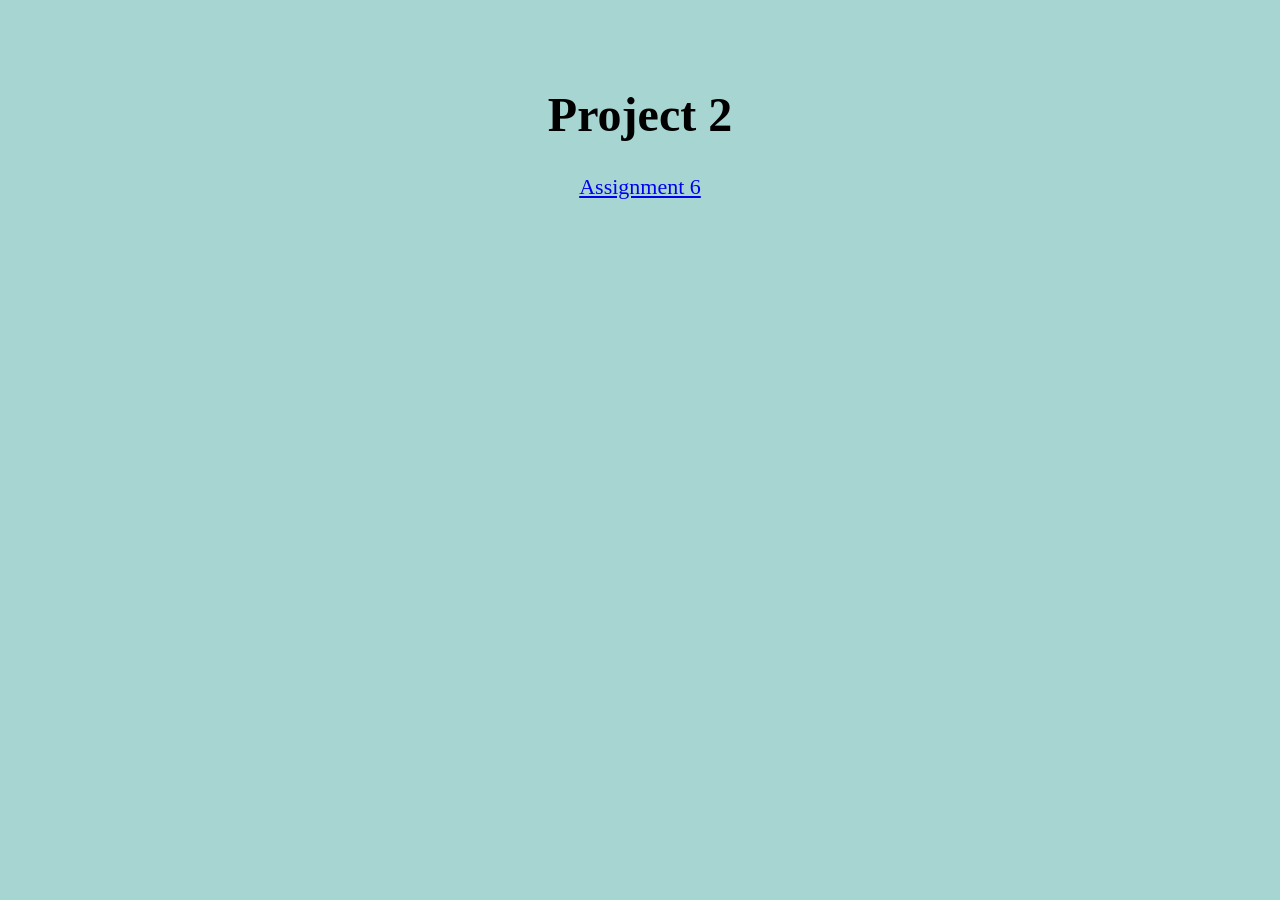
<file: index.html>
<!DOCTYPE html>
<html lang ="en"> 
<head>
<meta charset="UTF-8">
<title>AI and the Human Workplace</title>
<link rel="stylesheet" href="styles.css">
</head>
<body>

<body>

    <header>
<h1> Project 2</h1>
    <a href="Assignment6/home.html">Assignment 6</a>
    <br>
</body>

</html>
</file>
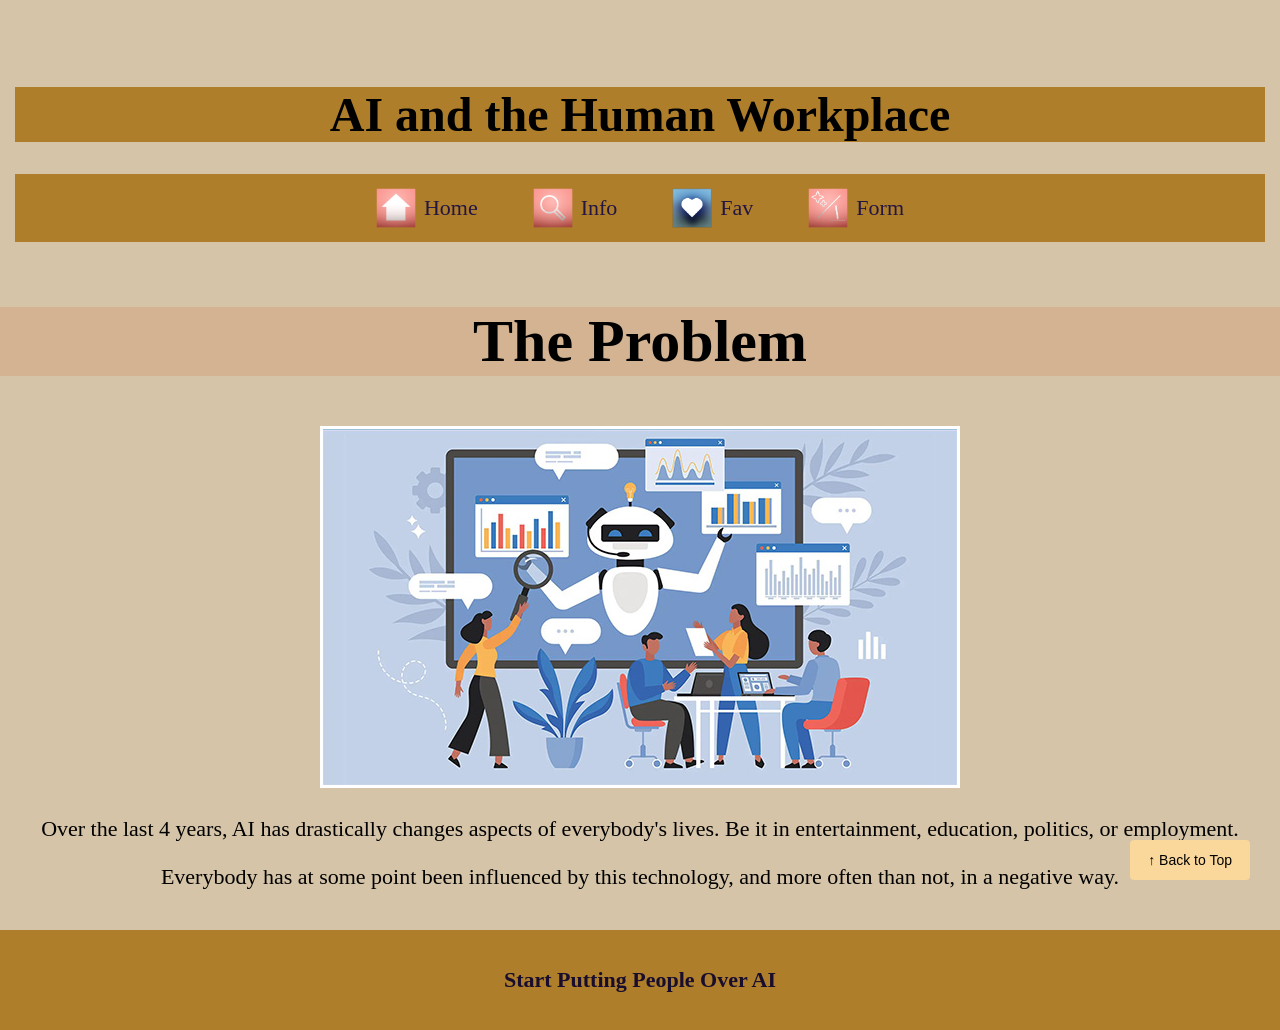
<file: Assignment6/index.html>
<!DOCTYPE html>
<html lang ="en"> 
<head>
<meta charset="UTF-8">
<title>AI and the Human Workplace</title>
<link rel="stylesheet" href="style/styles.css">
</head>
<body>

<header>
<h1> AI and the Human Workplace </h1>
<nav>
 <ul>
<li><a href="index.html"><img class="nav-icon" src="Images/home.png" alt=""> Home</a></li>
<li><a href="info.html"><img class="nav-icon" src="Images/Info.png" alt="">Info</a></li>
<li><a href="favorites.html"><img class="nav-icon" src="Images/Fav.png" alt="">Fav</a></li>
<li><a href="Form.html"><img class="nav-icon" src="Images/Form.png" alt="">Form</a></li>

</ul>
</nav>
</header>



<main>

<h2>The Problem</h2>
<div class="Images">
<img
                src="Images/WorkplaceAI.jpg" style="border: 3px solid #ffffff;"
                onclick="showImage(
                    
                    'Images/WorkplaceAI.png',
                    
                )"
                >
</div>
<p>Over the last 4 years, AI has drastically changes aspects of everybody's lives. Be it in entertainment, education, politics, or employment. </p>
<p>Everybody has at some point been influenced by this technology, and more often than not, in a negative way. </p>
<p></p>
</main>

<a href="#top" class="back-to-top">↑ Back to Top</a>
<footer>
    <p>Start Putting People Over AI</p>
</footer>

</body>
</html>
</file>
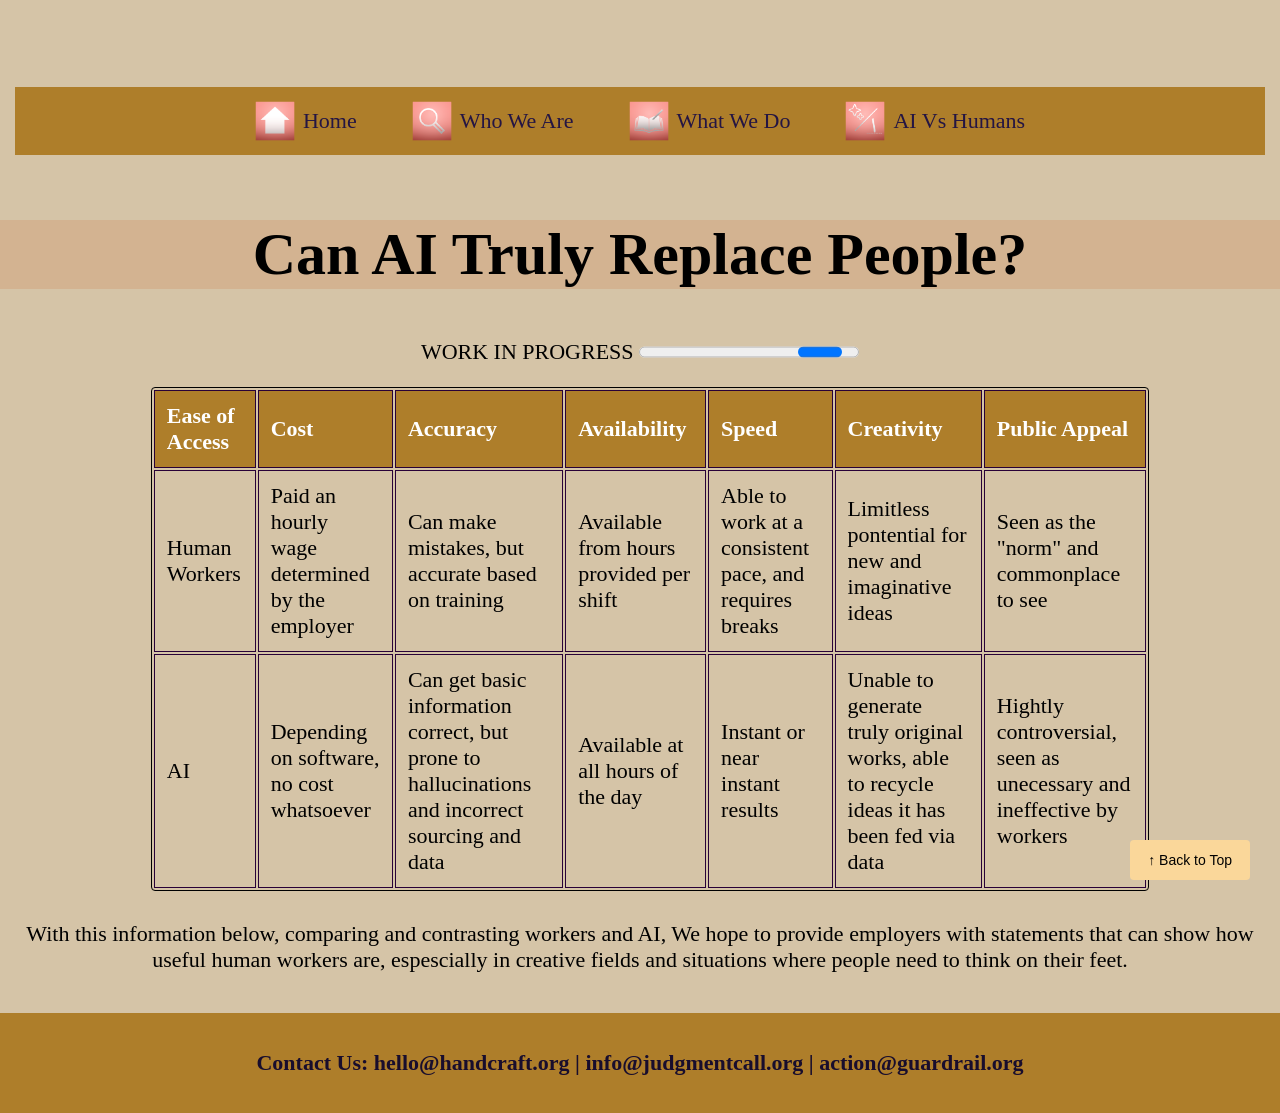
<file: Assignment6/Ai v humans.html>
<!DOCTYPE html>
<html lang ="en"> 
<head>
<meta charset="UTF-8">
<title>AI Vs Humans</title>
<link rel="stylesheet" href="style/styles.css">
</head>
<body>

<header>
<h1>  </h1>
<nav>
 <ul>
<li><a href="home.html"><img class="nav-icon" src="Images/home.png" alt=""> Home</a></li>
<li><a href="info.html"><img class="nav-icon" src="Images/Info.png" alt="">Who We Are</a></li>
<li><a href="what we do.html"><img class="nav-icon" src="Images/About.png" alt="">What We Do</a></li>
<li><a href="Ai v humans.html"><img class="nav-icon" src="Images/Form.png" alt="">AI Vs Humans</a></li>
</ul>
</nav>
</header>
<h2>Can AI Truly Replace People?</h2>
<main>
<p>
WORK IN PROGRESS <PROGRESS></PROGRESS>
</p>

</main>
<table>
   <thead>
    <tr>
    <th>Ease of Access</th>
      <th>Cost</th>
      <th>Accuracy</th>
      <th>Availability</th>
      <th>Speed</th>
      <th>Creativity</th>
      <th>Public Appeal</th>
    </tr>
  </thead>
 <tbody>
   <tr>
    <td>Human Workers</td>
    <td>Paid an hourly wage determined by the employer</td>
    <td>Can make mistakes, but accurate based on training</td>
    <td>Available from hours provided per shift</td>
    <td>Able to work at a consistent pace, and requires breaks</td>
    <td>Limitless pontential for new and imaginative ideas</td>
    <td>Seen as the "norm" and commonplace to see</td>
  </tr>
 </tbody>
  <tbody>
   <tr>
    <td>AI</td>
    <td>Depending on software, no cost whatsoever</td>
    <td>Can get basic information correct, but prone to hallucinations and incorrect sourcing and data</td>
    <td>Available at all hours of the day</td>
    <td>Instant or near instant results</td>
    <td>Unable to generate truly original works, able to recycle ideas it has been fed via data</td>
    <td>Hightly controversial, seen as unecessary and ineffective by workers</td>
  </tr>
 
 </tbody>
</table>
<p>

 <P>With this information below, comparing and contrasting workers and AI, We hope to provide employers with statements that can show how useful human workers are, espescially in creative fields and situations where people need to think on their feet.</P>

</p>
<a href="#top" class="back-to-top">↑ Back to Top</a>
<footer>
    <p>Contact Us: hello@handcraft.org | info@judgmentcall.org | action@guardrail.org </p>
</footer>
</body>
</html>
</file>
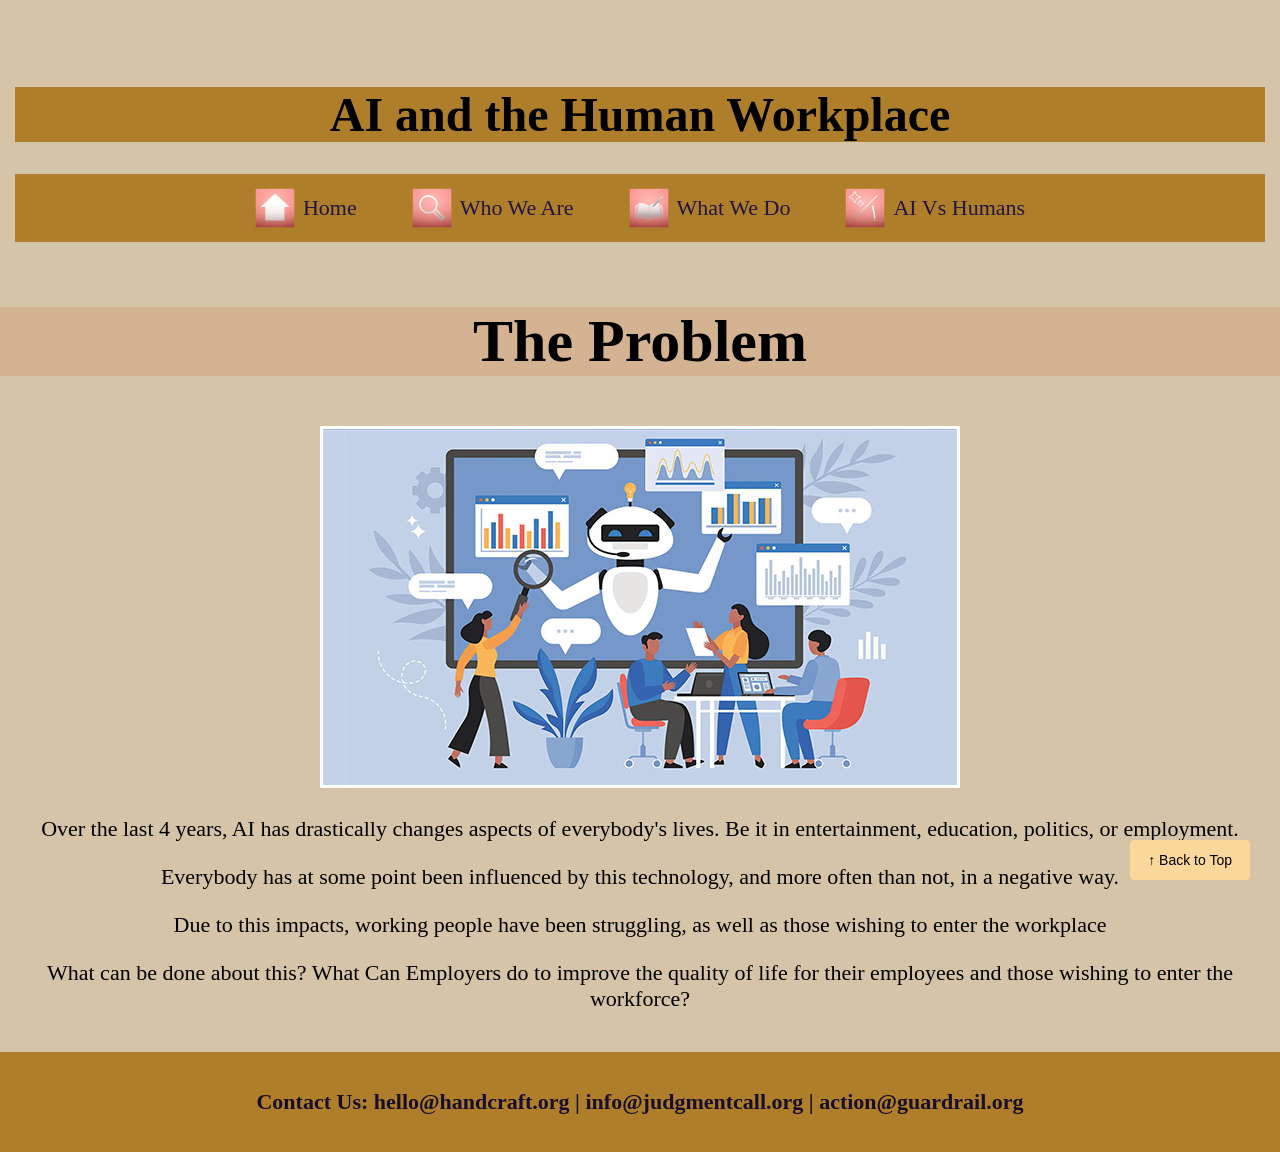
<file: Assignment6/home.html>
<!DOCTYPE html>
<html lang ="en"> 
<head>
<meta charset="UTF-8">
<title>AI and the Human Workplace</title>
<link rel="stylesheet" href="style/styles.css">
</head>
<body>

<header>
<h1> AI and the Human Workplace </h1>
<nav>
 <ul>
<li><a href="home.html"><img class="nav-icon" src="Images/home.png" alt=""> Home</a></li>
<li><a href="info.html"><img class="nav-icon" src="Images/Info.png" alt="">Who We Are</a></li>
<li><a href="what we do.html"><img class="nav-icon" src="Images/About.png" alt="">What We Do</a></li>
<li><a href="Ai v humans.html"><img class="nav-icon" src="Images/Form.png" alt="">AI Vs Humans</a></li>

</ul>
</nav>
</header>



<main>

<h2>The Problem</h2>
<div class="Images">
<img
                src="Images/WorkplaceAI.jpg" style="border: 3px solid #ffffff;"
                onclick="showImage(
                    
                    'Images/WorkplaceAI.png',
                    
                )"
                >
</div>
<p>Over the last 4 years, AI has drastically changes aspects of everybody's lives. Be it in entertainment, education, politics, or employment. </p>
<p>Everybody has at some point been influenced by this technology, and more often than not, in a negative way. </p>
<p>Due to this impacts, working people have been struggling, as well as those wishing to enter the workplace</p>
<p>What can be done about this? What Can Employers do to improve the quality of life for their employees and those wishing to enter the workforce?</p>
</main>

<a href="#top" class="back-to-top">↑ Back to Top</a>
<footer>
    <p>Contact Us: hello@handcraft.org | info@judgmentcall.org | action@guardrail.org </p>
</footer>

</body>
</html>
</file>
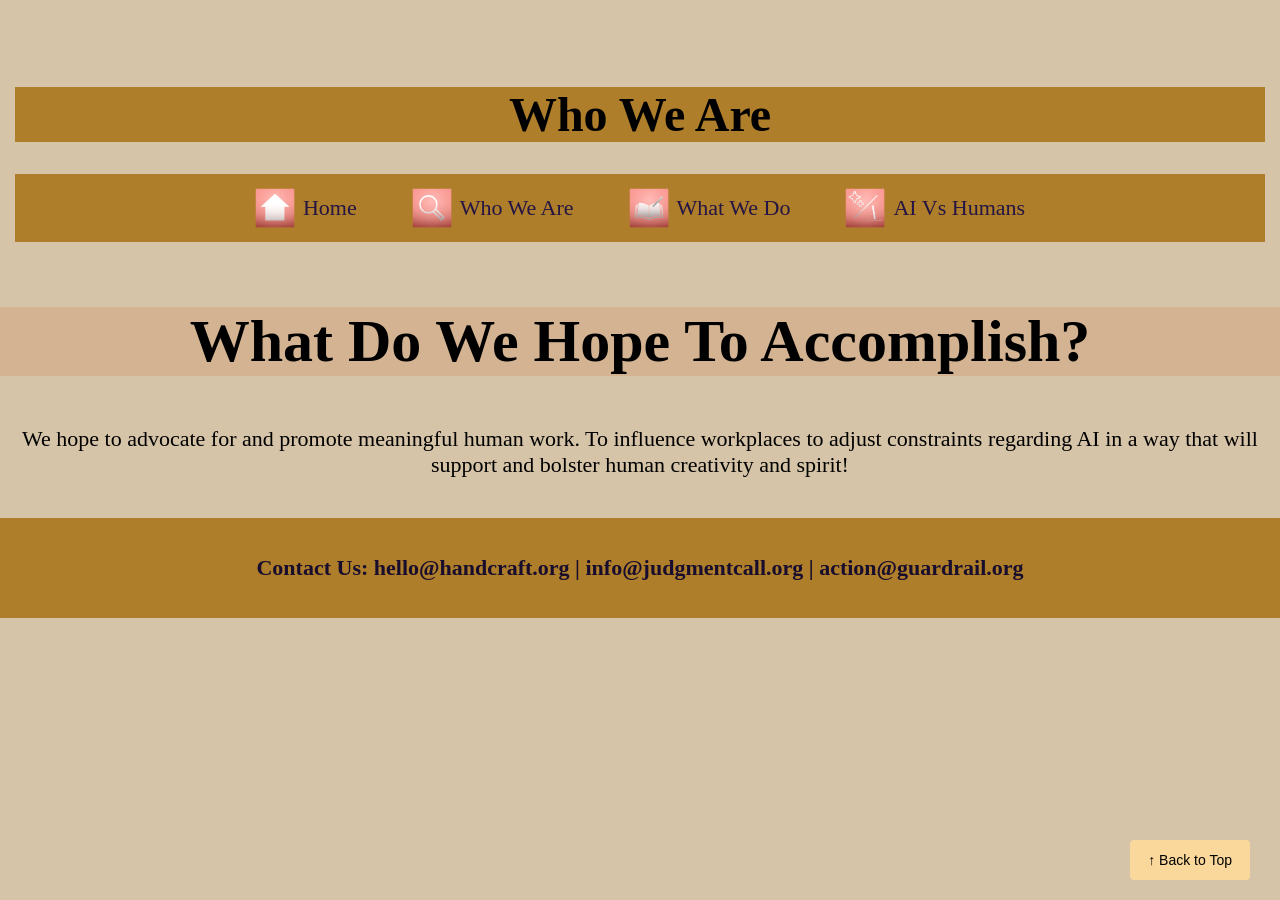
<file: Assignment6/info.html>
<!DOCTYPE html>
<html lang = "en">
<head>
<meta charset="UTF-8">
<title>Who We Are</title>
<link rel="stylesheet" href="style/styles.css">
</head>
<body> 

<header> 
<h1>Who We Are</h1>
<nav>
 <ul>
<li><a href="home.html"><img class="nav-icon" src="Images/home.png" alt=""> Home</a></li>
<li><a href="info.html"><img class="nav-icon" src="Images/Info.png" alt="">Who We Are</a></li>
<li><a href="what we do.html"><img class="nav-icon" src="Images/About.png" alt="">What We Do</a></li>
<li><a href="Ai v humans.html"><img class="nav-icon" src="Images/Form.png" alt="">AI Vs Humans</a></li>

</nav>
</header>



<main>
<h2>What Do We Hope To Accomplish?</h2>

<p>
We hope to advocate for and promote meaningful human work. To influence workplaces to adjust constraints regarding AI in a way that will support and bolster human creativity and spirit!

</p>
<div class="Images">

</main>


</div>              

<a href="#top" class="back-to-top">↑ Back to Top</a>
<footer> 
 <p>Contact Us: hello@handcraft.org | info@judgmentcall.org | action@guardrail.org</p>
</footer>
</body>
</html>
</file>
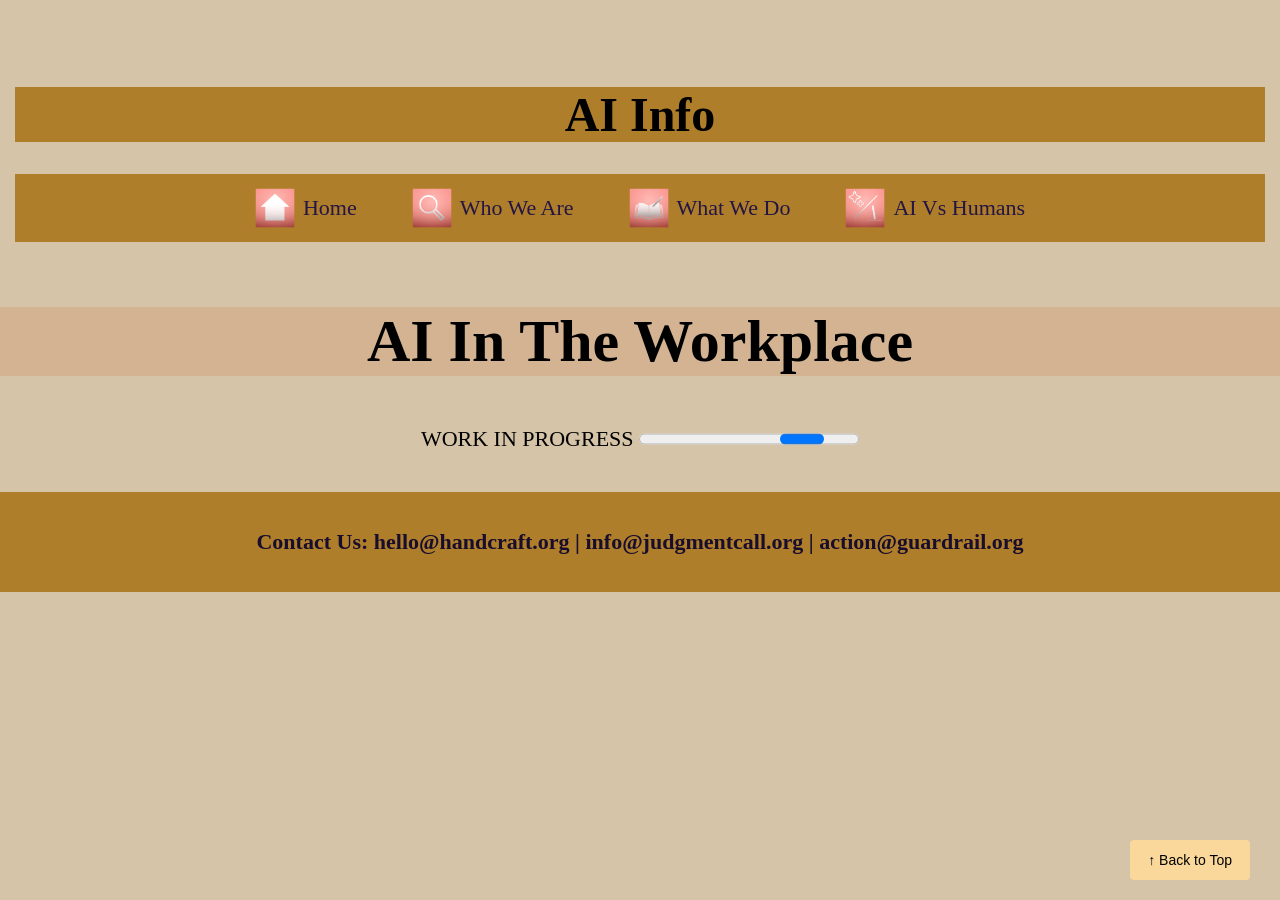
<file: Assignment6/what we do.html>
<!DOCTYPE html>
<html lang ="en"> 
<head>
<meta charset="UTF-8">
<title>What We Do</title>
<link rel="stylesheet" href="style/styles.css">
</head>
<body>

<header>
<h1> AI Info </h1>
<nav>
 <ul>
<li><a href="home.html"><img class="nav-icon" src="Images/home.png" alt=""> Home</a></li>
<li><a href="info.html"><img class="nav-icon" src="Images/Info.png" alt="">Who We Are</a></li>
<li><a href="what we do.html"><img class="nav-icon" src="Images/About.png" alt="">What We Do</a></li>
<li><a href="Ai v humans.html"><img class="nav-icon" src="Images/Form.png" alt="">AI Vs Humans</a></li>

</ul>
</nav>
</header>



<main>

<h2>AI In The Workplace </h2>

<p>

WORK IN PROGRESS <PROGRESS></PROGRESS>

</p>

</main>


</div>
  <a href="#top" class="back-to-top">↑ Back to Top</a>
<footer>
    <p>Contact Us: hello@handcraft.org | info@judgmentcall.org | action@guardrail.org</p>
</footer>
</body>
</html>
</file>
<file: styles.css>
outlined-text {
    font-family: 'Times New Roman', Times, serif;
    font-size: 48px;
    font-weight: bold;
    color: #000000; 
    background-color:#a7d5d1;
    
    
    -webkit-text-stroke: 2px black; 
  }
    @media screen and (min-width: 600px) {
        body {
     font-family: 'Times New Roman', Times, serif, sans-serif;
    font-size: 22px;
    background-color: #a7d5d1;

    background-attachment: fixed;
    background-size: cover;
    background-position: center;
    text-align: center;
    color: #000000;
    margin: 0;
}
    
        
h1 {
            text-align: center;
            
    font-family: 'Times New Roman', Times, serif;
    font-size: 48px;
    font-weight: bold;
    color: #000000; 
    background-color: #a7d5d1;
    text-align: center;
}
nav {
  background-color: #3f7b99;
  padding: 0 20px;          /* Clean horizontal padding for the bar */
}

nav ul {
  list-style-type: none;
  margin: 0;
  padding: 0;
  background-color: #3f7b99;
  
  /* Switch to Flexbox for modern alignment */
  display: flex;
  justify-content: center;  /* Centers your navigation items horizontally */
  align-items: center;      /* Aligns icon and text perfectly vertically */
  gap: 15px;                /* Consistent spacing between menu items */
}

nav li {
  /* Removed inline-block and manual margins to let Flexbox handle it */
  background-color: #3f7b99;
}

nav a {
  color: #241543;
  text-decoration: none;
  padding: 14px 20px;       /* Increased padding for a larger, modern touch target */
  background-color: #3f7b99;
  
  /* Keep icon alignment rules working cleanly */
  display: inline-flex;
  align-items: center;
  justify-content: center;
  gap: 8px;
  
  transition: background-color 0.2s ease; /* Smooth hover transition */
}

/* Consolidated hover state so the entire block highlights cleanly together */
nav a:hover, 
nav li:hover a {
  background-color: #a7d5d1;
}


 .art {
            display: flex;
            gap: 20px;
            justify-content: center;
        }
    .artwork {
            width: 33%;
            text-align: center;
        }
        .artwork img {
            width: 100%;
            height: 300px;
            object-fit: contain;
            cursor: pointer;
        }
        #popup {
            display: none;
            position: fixed;
            top: 0;
            left: 0;
            width: 100%;
            height: 100%;
            background: black;
            text-align: center;
        }
       #popup img {
            max-width: 90%;
            max-height: 80%;
            margin-top: 30px;
        }
        #caption {
            color: #000000;
            font-size: 16px;
            margin: 20px;
            
        }
footer {
background-color:  #3f7b99;
color:  #180d2d ;
text-align: center;
padding: 15px;
margin-top: 40px;
}
header {
background-color:  #a7d5d1;
color:  #231342 ;
text-align: center;
padding: 15px;
margin-top: 40px;
}
   
    #title {
        color: #0f081e;
        font-family: 'Times New Roman', Times, serif;
    }
    .card {
}

.card img {
  
}

h2 {
  text-align: center;
}

table {
  position: relative;
  left: 10px;
  width: 78%;
  margin: 0 auto;
  margin-bottom: 30px;
  background-color: #3f7b99;
  border: 1px solid #00d0ff;
  border-radius: 4px;
}

th, td {
  padding: 12px;
  border: 1px solid #280137;
  text-align: left;
}


th {
  background-color: #00d0ff;
  font-weight: bold;
  color: #3f7b99;
}
.nav-icon {
  width: 40px;
  height: 40px;
  object-fit: contain;
  border: 0;
  flex-shrink: 0;
  text-align: center;
    }
    html {
  scroll-behavior: smooth;
}

/* Float the button in the bottom right corner */
.back-to-top {
  position: fixed;
  bottom: 20px;
  right: 30px;
  z-index: 99;
  background-color: #44bdd8;
  color: rgb(0, 0, 0);
  text-decoration: none;
  padding: 12px 18px;
  border-radius: 4px;
  font-family: sans-serif;
  font-size: 14px;
}

.back-to-top:hover {
  background-color: #a3eeff;
}
</file>
<file: Assignment6/style/styles.css>
outlined-text {
    font-family: 'Times New Roman', Times, serif;
    font-size: 48px;
    font-weight: bold;
    color: #000000; 
    background-color:#d5c4a7;
    
    
    -webkit-text-stroke: 2px black; 
  }
    @media screen and (min-width: 600px) {
        body {
     font-family: 'Times New Roman', Times, serif, sans-serif;
    font-size: 22px;
    background-color: #d5c4a7;

    background-attachment: fixed;
    background-size: cover;
    background-position: center;
    text-align: center;
    color: #000000;
    margin: 0;
}
    
        
h1 {
            text-align: center;
            
    font-family: 'Times New Roman', Times, serif;
    font-size: 48px;
    font-weight: bold;
    color: #000000; 
    background-color: #ae7e2a;
    text-align: center;
}
h2 {
            text-align: center;
            
    font-family: 'Times New Roman', Times, serif;
    font-size: 60px;
    font-weight: bold;
    color: #000000; 
    background-color: #d3b391;
    text-align: center;
}
nav {
  background-color: #ae7e2a;
  padding: 0 20px;          /* Clean horizontal padding for the bar */
}

nav ul {
  list-style-type: none;
  margin: 0;
  padding: 0;
  background-color: #ae7e2a;
  
  /* Switch to Flexbox for modern alignment */
  display: flex;
  justify-content: center;  /* Centers your navigation items horizontally */
  align-items: center;      /* Aligns icon and text perfectly vertically */
  gap: 15px;                /* Consistent spacing between menu items */
}

nav li {
  /* Removed inline-block and manual margins to let Flexbox handle it */
  background-color: #ae7e2a;
}

nav a {
  color: #241543;
  text-decoration: none;
  padding: 14px 20px;       /* Increased padding for a larger, modern touch target */
  background-color: #ae7e2a;
  
  /* Keep icon alignment rules working cleanly */
  display: inline-flex;
  align-items: center;
  justify-content: center;
  gap: 8px;
  
  transition: background-color 0.2s ease; /* Smooth hover transition */
}

/* Consolidated hover state so the entire block highlights cleanly together */
nav a:hover, 
nav li:hover a {
  background-color: #d5c4a7;
}


 .art {
            display: flex;
            gap: 20px;
            justify-content: center;
        }
    .artwork {
            width: 33%;
            text-align: center;
        }
        .artwork img {
            width: 100%;
            height: 300px;
            object-fit: contain;
            cursor: pointer;
        }
        #popup {
            display: none;
            position: fixed;
            top: 0;
            left: 0;
            width: 100%;
            height: 100%;
            background: black;
            text-align: center;
        }
       #popup img {
            max-width: 90%;
            max-height: 80%;
            margin-top: 30px;
        }
        #caption {
            color: #000000;
            font-size: 16px;
            margin: 20px;
            
        }
footer {
background-color:  #ae7e2a;
color:  #180d2d ;
text-align: center;
padding: 15px;
margin-top: 40px;
font-weight: bold;
}
header {
background-color:  #d5c4a7;
color:  #231342 ;
text-align: center;
padding: 15px;
margin-top: 40px;
}
   
    #title {
        color: #0f081e;
        font-family: 'Times New Roman', Times, serif;
    }
    .card {
}

.card img {
  
}

h2 {
  text-align: center;
}

table {
  position: relative;
  left: 10px;
  width: 78%;
  margin: 0 auto 30px;
  background-color: #d5c4a7;
  border: 1px solid #000000;
  border-radius: 4px;
  color: #000000; /* Makes the text color black */
}
thead, th {
  color: #000000;
}

}

th, td {
  padding: 12px;
  border: 1px solid #280137;
  text-align: left;
}


th {
  background-color: #ae7e2a;
  font-weight: bold;
  color: #ffffff;
}
.nav-icon {
  width: 40px;
  height: 40px;
  object-fit: contain;
  border: 0;
  flex-shrink: 0;
  text-align: center;
    }
    html {
  scroll-behavior: smooth;
}

/* Float the button in the bottom right corner */
.back-to-top {
  position: fixed;
  bottom: 20px;
  right: 30px;
  z-index: 99;
  background-color: #fad79a;
  color: rgb(0, 0, 0);
  text-decoration: none;
  padding: 12px 18px;
  border-radius: 4px;
  font-family: sans-serif;
  font-size: 14px;
}

.back-to-top:hover {
  background-color: #d5c4a7;
}
</file>
